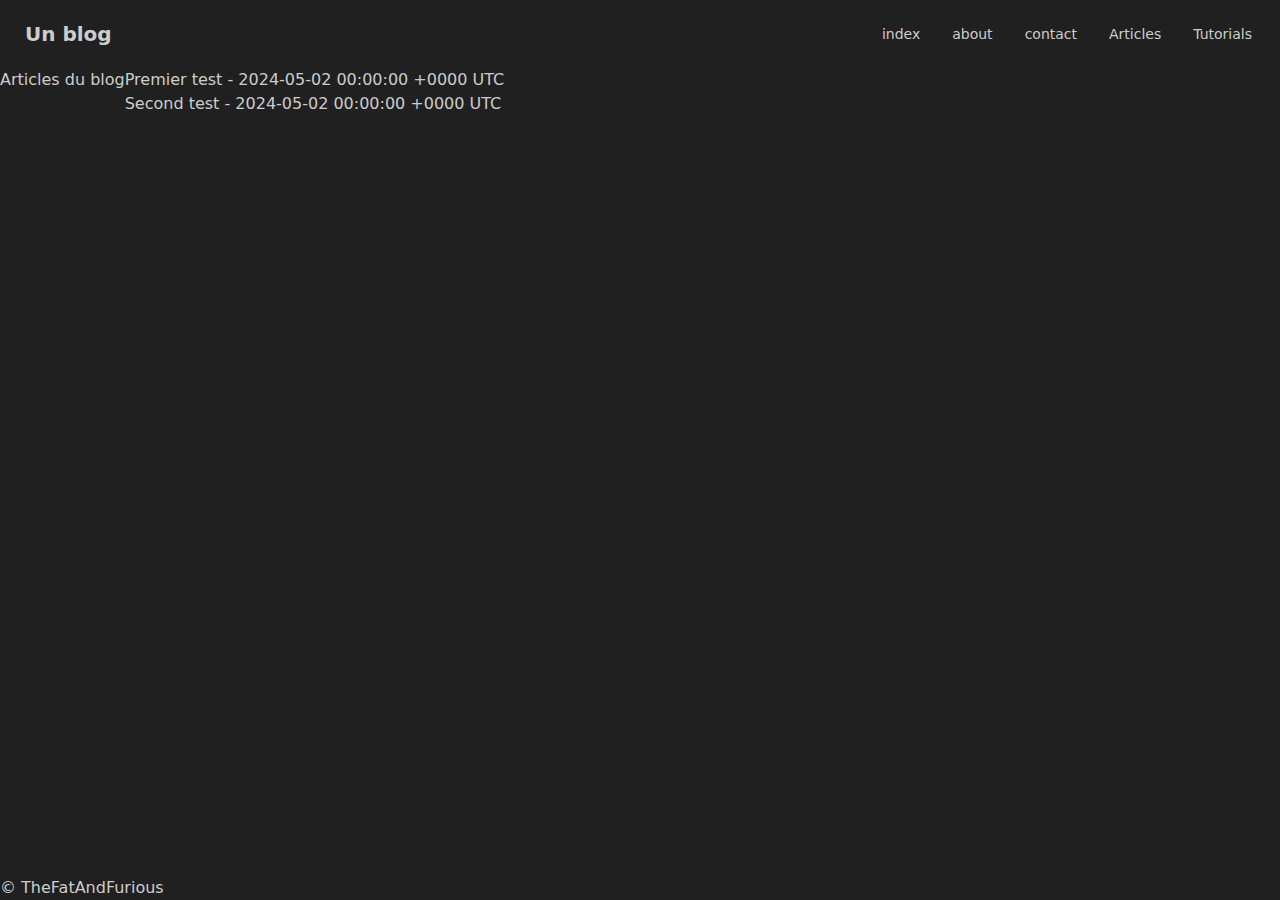
<file: public/index.html>
<!DOCTYPE html>
<html lang="fr" data-theme="business" class="min-h-full flex">
  
<head>
  <meta charset="UTF-8" />
  <meta name="viewport" content="width=device-width, initial-scale=1.0" />
  <link href="/static/output.css" rel="stylesheet" />
  <title>Mein blog</title>
</head>
 
  <body class="min-h-full grow flex flex-col">
    
<div class="navbar bg-base-100">
  <div class="flex-1">
    <a class="btn btn-ghost text-xl">Un blog</a>
  </div>
  <div class="flex-none">
    <ul class="menu menu-horizontal px-1">
      
      <li><a href="index.html">index</a></li>
      
      <li><a href="about.html">about</a></li>
      
      <li><a href="contact.html">contact</a></li>
      
      <li><a href="Articles.html">Articles</a></li>
      
      <li><a href="Tutorials.html">Tutorials</a></li>
      
    </ul>
  </div>
</div>
 
   <div class="flex grow">
     
<body>
  <header>
    <h1>Articles du blog</h1>
  </header>
  <main>
    <ul>
      
      <li><a href="/articles/article1.html">Premier test</a> - 2024-05-02 00:00:00 &#43;0000 UTC</li>
      
      <li><a href="/articles/article2.html">Second test</a> - 2024-05-02 00:00:00 &#43;0000 UTC</li>
      
    </ul>
  </main>
</body>


   </div> 
    
<footer>
  <p>&copy; TheFatAndFurious</p>
</footer>


  </body>
</body>
</html>
</file>
<file: static/output.css>
/*
! tailwindcss v3.4.3 | MIT License | https://tailwindcss.com
*/

/*
1. Prevent padding and border from affecting element width. (https://github.com/mozdevs/cssremedy/issues/4)
2. Allow adding a border to an element by just adding a border-width. (https://github.com/tailwindcss/tailwindcss/pull/116)
*/

*,
::before,
::after {
  box-sizing: border-box;
  /* 1 */
  border-width: 0;
  /* 2 */
  border-style: solid;
  /* 2 */
  border-color: #e5e7eb;
  /* 2 */
}

::before,
::after {
  --tw-content: '';
}

/*
1. Use a consistent sensible line-height in all browsers.
2. Prevent adjustments of font size after orientation changes in iOS.
3. Use a more readable tab size.
4. Use the user's configured `sans` font-family by default.
5. Use the user's configured `sans` font-feature-settings by default.
6. Use the user's configured `sans` font-variation-settings by default.
7. Disable tap highlights on iOS
*/

html,
:host {
  line-height: 1.5;
  /* 1 */
  -webkit-text-size-adjust: 100%;
  /* 2 */
  -moz-tab-size: 4;
  /* 3 */
  -o-tab-size: 4;
     tab-size: 4;
  /* 3 */
  font-family: ui-sans-serif, system-ui, sans-serif, "Apple Color Emoji", "Segoe UI Emoji", "Segoe UI Symbol", "Noto Color Emoji";
  /* 4 */
  font-feature-settings: normal;
  /* 5 */
  font-variation-settings: normal;
  /* 6 */
  -webkit-tap-highlight-color: transparent;
  /* 7 */
}

/*
1. Remove the margin in all browsers.
2. Inherit line-height from `html` so users can set them as a class directly on the `html` element.
*/

body {
  margin: 0;
  /* 1 */
  line-height: inherit;
  /* 2 */
}

/*
1. Add the correct height in Firefox.
2. Correct the inheritance of border color in Firefox. (https://bugzilla.mozilla.org/show_bug.cgi?id=190655)
3. Ensure horizontal rules are visible by default.
*/

hr {
  height: 0;
  /* 1 */
  color: inherit;
  /* 2 */
  border-top-width: 1px;
  /* 3 */
}

/*
Add the correct text decoration in Chrome, Edge, and Safari.
*/

abbr:where([title]) {
  -webkit-text-decoration: underline dotted;
          text-decoration: underline dotted;
}

/*
Remove the default font size and weight for headings.
*/

h1,
h2,
h3,
h4,
h5,
h6 {
  font-size: inherit;
  font-weight: inherit;
}

/*
Reset links to optimize for opt-in styling instead of opt-out.
*/

a {
  color: inherit;
  text-decoration: inherit;
}

/*
Add the correct font weight in Edge and Safari.
*/

b,
strong {
  font-weight: bolder;
}

/*
1. Use the user's configured `mono` font-family by default.
2. Use the user's configured `mono` font-feature-settings by default.
3. Use the user's configured `mono` font-variation-settings by default.
4. Correct the odd `em` font sizing in all browsers.
*/

code,
kbd,
samp,
pre {
  font-family: ui-monospace, SFMono-Regular, Menlo, Monaco, Consolas, "Liberation Mono", "Courier New", monospace;
  /* 1 */
  font-feature-settings: normal;
  /* 2 */
  font-variation-settings: normal;
  /* 3 */
  font-size: 1em;
  /* 4 */
}

/*
Add the correct font size in all browsers.
*/

small {
  font-size: 80%;
}

/*
Prevent `sub` and `sup` elements from affecting the line height in all browsers.
*/

sub,
sup {
  font-size: 75%;
  line-height: 0;
  position: relative;
  vertical-align: baseline;
}

sub {
  bottom: -0.25em;
}

sup {
  top: -0.5em;
}

/*
1. Remove text indentation from table contents in Chrome and Safari. (https://bugs.chromium.org/p/chromium/issues/detail?id=999088, https://bugs.webkit.org/show_bug.cgi?id=201297)
2. Correct table border color inheritance in all Chrome and Safari. (https://bugs.chromium.org/p/chromium/issues/detail?id=935729, https://bugs.webkit.org/show_bug.cgi?id=195016)
3. Remove gaps between table borders by default.
*/

table {
  text-indent: 0;
  /* 1 */
  border-color: inherit;
  /* 2 */
  border-collapse: collapse;
  /* 3 */
}

/*
1. Change the font styles in all browsers.
2. Remove the margin in Firefox and Safari.
3. Remove default padding in all browsers.
*/

button,
input,
optgroup,
select,
textarea {
  font-family: inherit;
  /* 1 */
  font-feature-settings: inherit;
  /* 1 */
  font-variation-settings: inherit;
  /* 1 */
  font-size: 100%;
  /* 1 */
  font-weight: inherit;
  /* 1 */
  line-height: inherit;
  /* 1 */
  letter-spacing: inherit;
  /* 1 */
  color: inherit;
  /* 1 */
  margin: 0;
  /* 2 */
  padding: 0;
  /* 3 */
}

/*
Remove the inheritance of text transform in Edge and Firefox.
*/

button,
select {
  text-transform: none;
}

/*
1. Correct the inability to style clickable types in iOS and Safari.
2. Remove default button styles.
*/

button,
input:where([type='button']),
input:where([type='reset']),
input:where([type='submit']) {
  -webkit-appearance: button;
  /* 1 */
  background-color: transparent;
  /* 2 */
  background-image: none;
  /* 2 */
}

/*
Use the modern Firefox focus style for all focusable elements.
*/

:-moz-focusring {
  outline: auto;
}

/*
Remove the additional `:invalid` styles in Firefox. (https://github.com/mozilla/gecko-dev/blob/2f9eacd9d3d995c937b4251a5557d95d494c9be1/layout/style/res/forms.css#L728-L737)
*/

:-moz-ui-invalid {
  box-shadow: none;
}

/*
Add the correct vertical alignment in Chrome and Firefox.
*/

progress {
  vertical-align: baseline;
}

/*
Correct the cursor style of increment and decrement buttons in Safari.
*/

::-webkit-inner-spin-button,
::-webkit-outer-spin-button {
  height: auto;
}

/*
1. Correct the odd appearance in Chrome and Safari.
2. Correct the outline style in Safari.
*/

[type='search'] {
  -webkit-appearance: textfield;
  /* 1 */
  outline-offset: -2px;
  /* 2 */
}

/*
Remove the inner padding in Chrome and Safari on macOS.
*/

::-webkit-search-decoration {
  -webkit-appearance: none;
}

/*
1. Correct the inability to style clickable types in iOS and Safari.
2. Change font properties to `inherit` in Safari.
*/

::-webkit-file-upload-button {
  -webkit-appearance: button;
  /* 1 */
  font: inherit;
  /* 2 */
}

/*
Add the correct display in Chrome and Safari.
*/

summary {
  display: list-item;
}

/*
Removes the default spacing and border for appropriate elements.
*/

blockquote,
dl,
dd,
h1,
h2,
h3,
h4,
h5,
h6,
hr,
figure,
p,
pre {
  margin: 0;
}

fieldset {
  margin: 0;
  padding: 0;
}

legend {
  padding: 0;
}

ol,
ul,
menu {
  list-style: none;
  margin: 0;
  padding: 0;
}

/*
Reset default styling for dialogs.
*/

dialog {
  padding: 0;
}

/*
Prevent resizing textareas horizontally by default.
*/

textarea {
  resize: vertical;
}

/*
1. Reset the default placeholder opacity in Firefox. (https://github.com/tailwindlabs/tailwindcss/issues/3300)
2. Set the default placeholder color to the user's configured gray 400 color.
*/

input::-moz-placeholder, textarea::-moz-placeholder {
  opacity: 1;
  /* 1 */
  color: #9ca3af;
  /* 2 */
}

input::placeholder,
textarea::placeholder {
  opacity: 1;
  /* 1 */
  color: #9ca3af;
  /* 2 */
}

/*
Set the default cursor for buttons.
*/

button,
[role="button"] {
  cursor: pointer;
}

/*
Make sure disabled buttons don't get the pointer cursor.
*/

:disabled {
  cursor: default;
}

/*
1. Make replaced elements `display: block` by default. (https://github.com/mozdevs/cssremedy/issues/14)
2. Add `vertical-align: middle` to align replaced elements more sensibly by default. (https://github.com/jensimmons/cssremedy/issues/14#issuecomment-634934210)
   This can trigger a poorly considered lint error in some tools but is included by design.
*/

img,
svg,
video,
canvas,
audio,
iframe,
embed,
object {
  display: block;
  /* 1 */
  vertical-align: middle;
  /* 2 */
}

/*
Constrain images and videos to the parent width and preserve their intrinsic aspect ratio. (https://github.com/mozdevs/cssremedy/issues/14)
*/

img,
video {
  max-width: 100%;
  height: auto;
}

/* Make elements with the HTML hidden attribute stay hidden by default */

[hidden] {
  display: none;
}

:root,
[data-theme] {
  background-color: var(--fallback-b1,oklch(var(--b1)/1));
  color: var(--fallback-bc,oklch(var(--bc)/1));
}

@supports not (color: oklch(0% 0 0)) {
  :root {
    color-scheme: light;
    --fallback-p: #491eff;
    --fallback-pc: #d4dbff;
    --fallback-s: #ff41c7;
    --fallback-sc: #fff9fc;
    --fallback-a: #00cfbd;
    --fallback-ac: #00100d;
    --fallback-n: #2b3440;
    --fallback-nc: #d7dde4;
    --fallback-b1: #ffffff;
    --fallback-b2: #e5e6e6;
    --fallback-b3: #e5e6e6;
    --fallback-bc: #1f2937;
    --fallback-in: #00b3f0;
    --fallback-inc: #000000;
    --fallback-su: #00ca92;
    --fallback-suc: #000000;
    --fallback-wa: #ffc22d;
    --fallback-wac: #000000;
    --fallback-er: #ff6f70;
    --fallback-erc: #000000;
  }

  @media (prefers-color-scheme: dark) {
    :root {
      color-scheme: dark;
      --fallback-p: #7582ff;
      --fallback-pc: #050617;
      --fallback-s: #ff71cf;
      --fallback-sc: #190211;
      --fallback-a: #00c7b5;
      --fallback-ac: #000e0c;
      --fallback-n: #2a323c;
      --fallback-nc: #a6adbb;
      --fallback-b1: #1d232a;
      --fallback-b2: #191e24;
      --fallback-b3: #15191e;
      --fallback-bc: #a6adbb;
      --fallback-in: #00b3f0;
      --fallback-inc: #000000;
      --fallback-su: #00ca92;
      --fallback-suc: #000000;
      --fallback-wa: #ffc22d;
      --fallback-wac: #000000;
      --fallback-er: #ff6f70;
      --fallback-erc: #000000;
    }
  }
}

html {
  -webkit-tap-highlight-color: transparent;
}

:root {
  color-scheme: dark;
  --b2: 22.6487% 0 0;
  --b3: 20.944% 0 0;
  --bc: 84.8707% 0 0;
  --pc: 88.3407% 0.019811 251.473931;
  --sc: 12.8185% 0.005481 229.389418;
  --ac: 13.4542% 0.033545 35.791525;
  --nc: 85.4882% 0.00265 253.041249;
  --inc: 12.5233% 0.028702 240.033697;
  --suc: 14.0454% 0.018919 156.59611;
  --wac: 15.4965% 0.023141 81.519177;
  --erc: 90.3221% 0.029356 29.674507;
  --animation-btn: 0.25s;
  --animation-input: .2s;
  --btn-focus-scale: 0.95;
  --border-btn: 1px;
  --tab-border: 1px;
  --tab-radius: 0.5rem;
  --p: 41.7036% 0.099057 251.473931;
  --s: 64.0924% 0.027405 229.389418;
  --a: 67.271% 0.167726 35.791525;
  --n: 27.441% 0.01325 253.041249;
  --b1: 24.3535% 0 0;
  --in: 62.6163% 0.143511 240.033697;
  --su: 70.2268% 0.094594 156.59611;
  --wa: 77.4824% 0.115704 81.519177;
  --er: 51.6105% 0.14678 29.674507;
  --rounded-box: 0.25rem;
  --rounded-btn: .125rem;
  --rounded-badge: .125rem;
}

@media (prefers-color-scheme: dark) {
  :root {
    color-scheme: dark;
    --in: 72.06% 0.191 231.6;
    --su: 64.8% 0.150 160;
    --wa: 84.71% 0.199 83.87;
    --er: 71.76% 0.221 22.18;
    --pc: 13.138% 0.0392 275.75;
    --sc: 14.96% 0.052 342.55;
    --ac: 14.902% 0.0334 183.61;
    --inc: 0% 0 0;
    --suc: 0% 0 0;
    --wac: 0% 0 0;
    --erc: 0% 0 0;
    --rounded-box: 1rem;
    --rounded-btn: 0.5rem;
    --rounded-badge: 1.9rem;
    --animation-btn: 0.25s;
    --animation-input: .2s;
    --btn-focus-scale: 0.95;
    --border-btn: 1px;
    --tab-border: 1px;
    --tab-radius: 0.5rem;
    --p: 65.69% 0.196 275.75;
    --s: 74.8% 0.26 342.55;
    --a: 74.51% 0.167 183.61;
    --n: 31.3815% 0.021108 254.139175;
    --nc: 74.6477% 0.0216 264.435964;
    --b1: 25.3267% 0.015896 252.417568;
    --b2: 23.2607% 0.013807 253.100675;
    --b3: 21.1484% 0.01165 254.087939;
    --bc: 74.6477% 0.0216 264.435964;
  }
}

[data-theme=business] {
  color-scheme: dark;
  --b2: 22.6487% 0 0;
  --b3: 20.944% 0 0;
  --bc: 84.8707% 0 0;
  --pc: 88.3407% 0.019811 251.473931;
  --sc: 12.8185% 0.005481 229.389418;
  --ac: 13.4542% 0.033545 35.791525;
  --nc: 85.4882% 0.00265 253.041249;
  --inc: 12.5233% 0.028702 240.033697;
  --suc: 14.0454% 0.018919 156.59611;
  --wac: 15.4965% 0.023141 81.519177;
  --erc: 90.3221% 0.029356 29.674507;
  --animation-btn: 0.25s;
  --animation-input: .2s;
  --btn-focus-scale: 0.95;
  --border-btn: 1px;
  --tab-border: 1px;
  --tab-radius: 0.5rem;
  --p: 41.7036% 0.099057 251.473931;
  --s: 64.0924% 0.027405 229.389418;
  --a: 67.271% 0.167726 35.791525;
  --n: 27.441% 0.01325 253.041249;
  --b1: 24.3535% 0 0;
  --in: 62.6163% 0.143511 240.033697;
  --su: 70.2268% 0.094594 156.59611;
  --wa: 77.4824% 0.115704 81.519177;
  --er: 51.6105% 0.14678 29.674507;
  --rounded-box: 0.25rem;
  --rounded-btn: .125rem;
  --rounded-badge: .125rem;
}

[data-theme=dark] {
  color-scheme: dark;
  --in: 72.06% 0.191 231.6;
  --su: 64.8% 0.150 160;
  --wa: 84.71% 0.199 83.87;
  --er: 71.76% 0.221 22.18;
  --pc: 13.138% 0.0392 275.75;
  --sc: 14.96% 0.052 342.55;
  --ac: 14.902% 0.0334 183.61;
  --inc: 0% 0 0;
  --suc: 0% 0 0;
  --wac: 0% 0 0;
  --erc: 0% 0 0;
  --rounded-box: 1rem;
  --rounded-btn: 0.5rem;
  --rounded-badge: 1.9rem;
  --animation-btn: 0.25s;
  --animation-input: .2s;
  --btn-focus-scale: 0.95;
  --border-btn: 1px;
  --tab-border: 1px;
  --tab-radius: 0.5rem;
  --p: 65.69% 0.196 275.75;
  --s: 74.8% 0.26 342.55;
  --a: 74.51% 0.167 183.61;
  --n: 31.3815% 0.021108 254.139175;
  --nc: 74.6477% 0.0216 264.435964;
  --b1: 25.3267% 0.015896 252.417568;
  --b2: 23.2607% 0.013807 253.100675;
  --b3: 21.1484% 0.01165 254.087939;
  --bc: 74.6477% 0.0216 264.435964;
}

*, ::before, ::after {
  --tw-border-spacing-x: 0;
  --tw-border-spacing-y: 0;
  --tw-translate-x: 0;
  --tw-translate-y: 0;
  --tw-rotate: 0;
  --tw-skew-x: 0;
  --tw-skew-y: 0;
  --tw-scale-x: 1;
  --tw-scale-y: 1;
  --tw-pan-x:  ;
  --tw-pan-y:  ;
  --tw-pinch-zoom:  ;
  --tw-scroll-snap-strictness: proximity;
  --tw-gradient-from-position:  ;
  --tw-gradient-via-position:  ;
  --tw-gradient-to-position:  ;
  --tw-ordinal:  ;
  --tw-slashed-zero:  ;
  --tw-numeric-figure:  ;
  --tw-numeric-spacing:  ;
  --tw-numeric-fraction:  ;
  --tw-ring-inset:  ;
  --tw-ring-offset-width: 0px;
  --tw-ring-offset-color: #fff;
  --tw-ring-color: rgb(59 130 246 / 0.5);
  --tw-ring-offset-shadow: 0 0 #0000;
  --tw-ring-shadow: 0 0 #0000;
  --tw-shadow: 0 0 #0000;
  --tw-shadow-colored: 0 0 #0000;
  --tw-blur:  ;
  --tw-brightness:  ;
  --tw-contrast:  ;
  --tw-grayscale:  ;
  --tw-hue-rotate:  ;
  --tw-invert:  ;
  --tw-saturate:  ;
  --tw-sepia:  ;
  --tw-drop-shadow:  ;
  --tw-backdrop-blur:  ;
  --tw-backdrop-brightness:  ;
  --tw-backdrop-contrast:  ;
  --tw-backdrop-grayscale:  ;
  --tw-backdrop-hue-rotate:  ;
  --tw-backdrop-invert:  ;
  --tw-backdrop-opacity:  ;
  --tw-backdrop-saturate:  ;
  --tw-backdrop-sepia:  ;
  --tw-contain-size:  ;
  --tw-contain-layout:  ;
  --tw-contain-paint:  ;
  --tw-contain-style:  ;
}

::backdrop {
  --tw-border-spacing-x: 0;
  --tw-border-spacing-y: 0;
  --tw-translate-x: 0;
  --tw-translate-y: 0;
  --tw-rotate: 0;
  --tw-skew-x: 0;
  --tw-skew-y: 0;
  --tw-scale-x: 1;
  --tw-scale-y: 1;
  --tw-pan-x:  ;
  --tw-pan-y:  ;
  --tw-pinch-zoom:  ;
  --tw-scroll-snap-strictness: proximity;
  --tw-gradient-from-position:  ;
  --tw-gradient-via-position:  ;
  --tw-gradient-to-position:  ;
  --tw-ordinal:  ;
  --tw-slashed-zero:  ;
  --tw-numeric-figure:  ;
  --tw-numeric-spacing:  ;
  --tw-numeric-fraction:  ;
  --tw-ring-inset:  ;
  --tw-ring-offset-width: 0px;
  --tw-ring-offset-color: #fff;
  --tw-ring-color: rgb(59 130 246 / 0.5);
  --tw-ring-offset-shadow: 0 0 #0000;
  --tw-ring-shadow: 0 0 #0000;
  --tw-shadow: 0 0 #0000;
  --tw-shadow-colored: 0 0 #0000;
  --tw-blur:  ;
  --tw-brightness:  ;
  --tw-contrast:  ;
  --tw-grayscale:  ;
  --tw-hue-rotate:  ;
  --tw-invert:  ;
  --tw-saturate:  ;
  --tw-sepia:  ;
  --tw-drop-shadow:  ;
  --tw-backdrop-blur:  ;
  --tw-backdrop-brightness:  ;
  --tw-backdrop-contrast:  ;
  --tw-backdrop-grayscale:  ;
  --tw-backdrop-hue-rotate:  ;
  --tw-backdrop-invert:  ;
  --tw-backdrop-opacity:  ;
  --tw-backdrop-saturate:  ;
  --tw-backdrop-sepia:  ;
  --tw-contain-size:  ;
  --tw-contain-layout:  ;
  --tw-contain-paint:  ;
  --tw-contain-style:  ;
}

@media (hover:hover) {
  .menu li > *:not(ul, .menu-title, details, .btn):active,
.menu li > *:not(ul, .menu-title, details, .btn).active,
.menu li > details > summary:active {
    --tw-bg-opacity: 1;
    background-color: var(--fallback-n,oklch(var(--n)/var(--tw-bg-opacity)));
    --tw-text-opacity: 1;
    color: var(--fallback-nc,oklch(var(--nc)/var(--tw-text-opacity)));
  }
}

.btn {
  display: inline-flex;
  height: 3rem;
  min-height: 3rem;
  flex-shrink: 0;
  cursor: pointer;
  -webkit-user-select: none;
     -moz-user-select: none;
          user-select: none;
  flex-wrap: wrap;
  align-items: center;
  justify-content: center;
  border-radius: var(--rounded-btn, 0.5rem);
  border-color: transparent;
  border-color: oklch(var(--btn-color, var(--b2)) / var(--tw-border-opacity));
  padding-left: 1rem;
  padding-right: 1rem;
  text-align: center;
  font-size: 0.875rem;
  line-height: 1em;
  gap: 0.5rem;
  font-weight: 600;
  text-decoration-line: none;
  transition-duration: 200ms;
  transition-timing-function: cubic-bezier(0, 0, 0.2, 1);
  border-width: var(--border-btn, 1px);
  transition-property: color, background-color, border-color, opacity, box-shadow, transform;
  --tw-text-opacity: 1;
  color: var(--fallback-bc,oklch(var(--bc)/var(--tw-text-opacity)));
  --tw-shadow: 0 1px 2px 0 rgb(0 0 0 / 0.05);
  --tw-shadow-colored: 0 1px 2px 0 var(--tw-shadow-color);
  box-shadow: var(--tw-ring-offset-shadow, 0 0 #0000), var(--tw-ring-shadow, 0 0 #0000), var(--tw-shadow);
  outline-color: var(--fallback-bc,oklch(var(--bc)/1));
  background-color: oklch(var(--btn-color, var(--b2)) / var(--tw-bg-opacity));
  --tw-bg-opacity: 1;
  --tw-border-opacity: 1;
}

.btn-disabled,
  .btn[disabled],
  .btn:disabled {
  pointer-events: none;
}

:where(.btn:is(input[type="checkbox"])),
:where(.btn:is(input[type="radio"])) {
  width: auto;
  -webkit-appearance: none;
     -moz-appearance: none;
          appearance: none;
}

.btn:is(input[type="checkbox"]):after,
.btn:is(input[type="radio"]):after {
  --tw-content: attr(aria-label);
  content: var(--tw-content);
}

@media (hover: hover) {
  .btn:hover {
    --tw-border-opacity: 1;
    border-color: var(--fallback-b3,oklch(var(--b3)/var(--tw-border-opacity)));
    --tw-bg-opacity: 1;
    background-color: var(--fallback-b3,oklch(var(--b3)/var(--tw-bg-opacity)));
  }

  @supports (color: color-mix(in oklab, black, black)) {
    .btn:hover {
      background-color: color-mix(
            in oklab,
            oklch(var(--btn-color, var(--b2)) / var(--tw-bg-opacity, 1)) 90%,
            black
          );
      border-color: color-mix(
            in oklab,
            oklch(var(--btn-color, var(--b2)) / var(--tw-border-opacity, 1)) 90%,
            black
          );
    }
  }

  @supports not (color: oklch(0% 0 0)) {
    .btn:hover {
      background-color: var(--btn-color, var(--fallback-b2));
      border-color: var(--btn-color, var(--fallback-b2));
    }
  }

  .btn.glass:hover {
    --glass-opacity: 25%;
    --glass-border-opacity: 15%;
  }

  .btn-ghost:hover {
    border-color: transparent;
  }

  @supports (color: oklch(0% 0 0)) {
    .btn-ghost:hover {
      background-color: var(--fallback-bc,oklch(var(--bc)/0.2));
    }
  }

  .btn-disabled:hover,
    .btn[disabled]:hover,
    .btn:disabled:hover {
    --tw-border-opacity: 0;
    background-color: var(--fallback-n,oklch(var(--n)/var(--tw-bg-opacity)));
    --tw-bg-opacity: 0.2;
    color: var(--fallback-bc,oklch(var(--bc)/var(--tw-text-opacity)));
    --tw-text-opacity: 0.2;
  }

  @supports (color: color-mix(in oklab, black, black)) {
    .btn:is(input[type="checkbox"]:checked):hover, .btn:is(input[type="radio"]:checked):hover {
      background-color: color-mix(in oklab, var(--fallback-p,oklch(var(--p)/1)) 90%, black);
      border-color: color-mix(in oklab, var(--fallback-p,oklch(var(--p)/1)) 90%, black);
    }
  }

  :where(.menu li:not(.menu-title, .disabled) > *:not(ul, details, .menu-title)):not(.active, .btn):hover, :where(.menu li:not(.menu-title, .disabled) > details > summary:not(.menu-title)):not(.active, .btn):hover {
    cursor: pointer;
    outline: 2px solid transparent;
    outline-offset: 2px;
  }

  @supports (color: oklch(0% 0 0)) {
    :where(.menu li:not(.menu-title, .disabled) > *:not(ul, details, .menu-title)):not(.active, .btn):hover, :where(.menu li:not(.menu-title, .disabled) > details > summary:not(.menu-title)):not(.active, .btn):hover {
      background-color: var(--fallback-bc,oklch(var(--bc)/0.1));
    }
  }
}

.footer {
  display: grid;
  width: 100%;
  grid-auto-flow: row;
  place-items: start;
  -moz-column-gap: 1rem;
       column-gap: 1rem;
  row-gap: 2.5rem;
  font-size: 0.875rem;
  line-height: 1.25rem;
}

.footer > * {
  display: grid;
  place-items: start;
  gap: 0.5rem;
}

@media (min-width: 48rem) {
  .footer {
    grid-auto-flow: column;
  }

  .footer-center {
    grid-auto-flow: row dense;
  }
}

.link {
  cursor: pointer;
  text-decoration-line: underline;
}

.menu {
  display: flex;
  flex-direction: column;
  flex-wrap: wrap;
  font-size: 0.875rem;
  line-height: 1.25rem;
  padding: 0.5rem;
}

.menu :where(li ul) {
  position: relative;
  white-space: nowrap;
  margin-inline-start: 1rem;
  padding-inline-start: 0.5rem;
}

.menu :where(li:not(.menu-title) > *:not(ul, details, .menu-title, .btn)), .menu :where(li:not(.menu-title) > details > summary:not(.menu-title)) {
  display: grid;
  grid-auto-flow: column;
  align-content: flex-start;
  align-items: center;
  gap: 0.5rem;
  grid-auto-columns: minmax(auto, max-content) auto max-content;
  -webkit-user-select: none;
     -moz-user-select: none;
          user-select: none;
}

.menu li.disabled {
  cursor: not-allowed;
  -webkit-user-select: none;
     -moz-user-select: none;
          user-select: none;
  color: var(--fallback-bc,oklch(var(--bc)/0.3));
}

.menu :where(li > .menu-dropdown:not(.menu-dropdown-show)) {
  display: none;
}

:where(.menu li) {
  position: relative;
  display: flex;
  flex-shrink: 0;
  flex-direction: column;
  flex-wrap: wrap;
  align-items: stretch;
}

:where(.menu li) .badge {
  justify-self: end;
}

.navbar {
  display: flex;
  align-items: center;
  padding: var(--navbar-padding, 0.5rem);
  min-height: 4rem;
  width: 100%;
}

:where(.navbar > *:not(script, style)) {
  display: inline-flex;
  align-items: center;
}

.range {
  height: 1.5rem;
  width: 100%;
  cursor: pointer;
  -moz-appearance: none;
       appearance: none;
  -webkit-appearance: none;
  --range-shdw: var(--fallback-bc,oklch(var(--bc)/1));
  overflow: hidden;
  border-radius: var(--rounded-box, 1rem);
  background-color: transparent;
}

.range:focus {
  outline: none;
}

@media (prefers-reduced-motion: no-preference) {
  .btn {
    animation: button-pop var(--animation-btn, 0.25s) ease-out;
  }
}

.btn:active:hover,
  .btn:active:focus {
  animation: button-pop 0s ease-out;
  transform: scale(var(--btn-focus-scale, 0.97));
}

@supports not (color: oklch(0% 0 0)) {
  .btn {
    background-color: var(--btn-color, var(--fallback-b2));
    border-color: var(--btn-color, var(--fallback-b2));
  }
}

.btn:focus-visible {
  outline-style: solid;
  outline-width: 2px;
  outline-offset: 2px;
}

.btn.glass {
  --tw-shadow: 0 0 #0000;
  --tw-shadow-colored: 0 0 #0000;
  box-shadow: var(--tw-ring-offset-shadow, 0 0 #0000), var(--tw-ring-shadow, 0 0 #0000), var(--tw-shadow);
  outline-color: currentColor;
}

.btn.glass.btn-active {
  --glass-opacity: 25%;
  --glass-border-opacity: 15%;
}

.btn-ghost {
  border-width: 1px;
  border-color: transparent;
  background-color: transparent;
  color: currentColor;
  --tw-shadow: 0 0 #0000;
  --tw-shadow-colored: 0 0 #0000;
  box-shadow: var(--tw-ring-offset-shadow, 0 0 #0000), var(--tw-ring-shadow, 0 0 #0000), var(--tw-shadow);
  outline-color: currentColor;
}

.btn-ghost.btn-active {
  border-color: transparent;
  background-color: var(--fallback-bc,oklch(var(--bc)/0.2));
}

.btn.btn-disabled,
  .btn[disabled],
  .btn:disabled {
  --tw-border-opacity: 0;
  background-color: var(--fallback-n,oklch(var(--n)/var(--tw-bg-opacity)));
  --tw-bg-opacity: 0.2;
  color: var(--fallback-bc,oklch(var(--bc)/var(--tw-text-opacity)));
  --tw-text-opacity: 0.2;
}

.btn:is(input[type="checkbox"]:checked),
.btn:is(input[type="radio"]:checked) {
  --tw-border-opacity: 1;
  border-color: var(--fallback-p,oklch(var(--p)/var(--tw-border-opacity)));
  --tw-bg-opacity: 1;
  background-color: var(--fallback-p,oklch(var(--p)/var(--tw-bg-opacity)));
  --tw-text-opacity: 1;
  color: var(--fallback-pc,oklch(var(--pc)/var(--tw-text-opacity)));
}

.btn:is(input[type="checkbox"]:checked):focus-visible, .btn:is(input[type="radio"]:checked):focus-visible {
  outline-color: var(--fallback-p,oklch(var(--p)/1));
}

@keyframes button-pop {
  0% {
    transform: scale(var(--btn-focus-scale, 0.98));
  }

  40% {
    transform: scale(1.02);
  }

  100% {
    transform: scale(1);
  }
}

@keyframes checkmark {
  0% {
    background-position-y: 5px;
  }

  50% {
    background-position-y: -2px;
  }

  100% {
    background-position-y: 0;
  }
}

.link:focus {
  outline: 2px solid transparent;
  outline-offset: 2px;
}

.link:focus-visible {
  outline: 2px solid currentColor;
  outline-offset: 2px;
}

:where(.menu li:empty) {
  --tw-bg-opacity: 1;
  background-color: var(--fallback-bc,oklch(var(--bc)/var(--tw-bg-opacity)));
  opacity: 0.1;
  margin: 0.5rem 1rem;
  height: 1px;
}

.menu :where(li ul):before {
  position: absolute;
  bottom: 0.75rem;
  inset-inline-start: 0px;
  top: 0.75rem;
  width: 1px;
  --tw-bg-opacity: 1;
  background-color: var(--fallback-bc,oklch(var(--bc)/var(--tw-bg-opacity)));
  opacity: 0.1;
  content: "";
}

.menu :where(li:not(.menu-title) > *:not(ul, details, .menu-title, .btn)),
.menu :where(li:not(.menu-title) > details > summary:not(.menu-title)) {
  border-radius: var(--rounded-btn, 0.5rem);
  padding-left: 1rem;
  padding-right: 1rem;
  padding-top: 0.5rem;
  padding-bottom: 0.5rem;
  text-align: start;
  transition-property: color, background-color, border-color, text-decoration-color, fill, stroke, opacity, box-shadow, transform, filter, -webkit-backdrop-filter;
  transition-property: color, background-color, border-color, text-decoration-color, fill, stroke, opacity, box-shadow, transform, filter, backdrop-filter;
  transition-property: color, background-color, border-color, text-decoration-color, fill, stroke, opacity, box-shadow, transform, filter, backdrop-filter, -webkit-backdrop-filter;
  transition-timing-function: cubic-bezier(0.4, 0, 0.2, 1);
  transition-timing-function: cubic-bezier(0, 0, 0.2, 1);
  transition-duration: 200ms;
  text-wrap: balance;
}

:where(.menu li:not(.menu-title, .disabled) > *:not(ul, details, .menu-title)):not(summary, .active, .btn).focus, :where(.menu li:not(.menu-title, .disabled) > *:not(ul, details, .menu-title)):not(summary, .active, .btn):focus, :where(.menu li:not(.menu-title, .disabled) > *:not(ul, details, .menu-title)):is(summary):not(.active, .btn):focus-visible, :where(.menu li:not(.menu-title, .disabled) > details > summary:not(.menu-title)):not(summary, .active, .btn).focus, :where(.menu li:not(.menu-title, .disabled) > details > summary:not(.menu-title)):not(summary, .active, .btn):focus, :where(.menu li:not(.menu-title, .disabled) > details > summary:not(.menu-title)):is(summary):not(.active, .btn):focus-visible {
  cursor: pointer;
  background-color: var(--fallback-bc,oklch(var(--bc)/0.1));
  --tw-text-opacity: 1;
  color: var(--fallback-bc,oklch(var(--bc)/var(--tw-text-opacity)));
  outline: 2px solid transparent;
  outline-offset: 2px;
}

.menu li > *:not(ul, .menu-title, details, .btn):active,
.menu li > *:not(ul, .menu-title, details, .btn).active,
.menu li > details > summary:active {
  --tw-bg-opacity: 1;
  background-color: var(--fallback-n,oklch(var(--n)/var(--tw-bg-opacity)));
  --tw-text-opacity: 1;
  color: var(--fallback-nc,oklch(var(--nc)/var(--tw-text-opacity)));
}

.menu :where(li > details > summary)::-webkit-details-marker {
  display: none;
}

.menu :where(li > details > summary):after,
.menu :where(li > .menu-dropdown-toggle):after {
  justify-self: end;
  display: block;
  margin-top: -0.5rem;
  height: 0.5rem;
  width: 0.5rem;
  transform: rotate(45deg);
  transition-property: transform, margin-top;
  transition-duration: 0.3s;
  transition-timing-function: cubic-bezier(0.4, 0, 0.2, 1);
  content: "";
  transform-origin: 75% 75%;
  box-shadow: 2px 2px;
  pointer-events: none;
}

.menu :where(li > details[open] > summary):after,
.menu :where(li > .menu-dropdown-toggle.menu-dropdown-show):after {
  transform: rotate(225deg);
  margin-top: 0;
}

@keyframes modal-pop {
  0% {
    opacity: 0;
  }
}

@keyframes progress-loading {
  50% {
    background-position-x: -115%;
  }
}

@keyframes radiomark {
  0% {
    box-shadow: 0 0 0 12px var(--fallback-b1,oklch(var(--b1)/1)) inset,
      0 0 0 12px var(--fallback-b1,oklch(var(--b1)/1)) inset;
  }

  50% {
    box-shadow: 0 0 0 3px var(--fallback-b1,oklch(var(--b1)/1)) inset,
      0 0 0 3px var(--fallback-b1,oklch(var(--b1)/1)) inset;
  }

  100% {
    box-shadow: 0 0 0 4px var(--fallback-b1,oklch(var(--b1)/1)) inset,
      0 0 0 4px var(--fallback-b1,oklch(var(--b1)/1)) inset;
  }
}

.range:focus-visible::-webkit-slider-thumb {
  --focus-shadow: 0 0 0 6px var(--fallback-b1,oklch(var(--b1)/1)) inset, 0 0 0 2rem var(--range-shdw) inset;
}

.range:focus-visible::-moz-range-thumb {
  --focus-shadow: 0 0 0 6px var(--fallback-b1,oklch(var(--b1)/1)) inset, 0 0 0 2rem var(--range-shdw) inset;
}

.range::-webkit-slider-runnable-track {
  height: 0.5rem;
  width: 100%;
  border-radius: var(--rounded-box, 1rem);
  background-color: var(--fallback-bc,oklch(var(--bc)/0.1));
}

.range::-moz-range-track {
  height: 0.5rem;
  width: 100%;
  border-radius: var(--rounded-box, 1rem);
  background-color: var(--fallback-bc,oklch(var(--bc)/0.1));
}

.range::-webkit-slider-thumb {
  position: relative;
  height: 1.5rem;
  width: 1.5rem;
  border-radius: var(--rounded-box, 1rem);
  border-style: none;
  --tw-bg-opacity: 1;
  background-color: var(--fallback-b1,oklch(var(--b1)/var(--tw-bg-opacity)));
  appearance: none;
  -webkit-appearance: none;
  top: 50%;
  color: var(--range-shdw);
  transform: translateY(-50%);
  --filler-size: 100rem;
  --filler-offset: 0.6rem;
  box-shadow: 0 0 0 3px var(--range-shdw) inset,
      var(--focus-shadow, 0 0),
      calc(var(--filler-size) * -1 - var(--filler-offset)) 0 0 var(--filler-size);
}

.range::-moz-range-thumb {
  position: relative;
  height: 1.5rem;
  width: 1.5rem;
  border-radius: var(--rounded-box, 1rem);
  border-style: none;
  --tw-bg-opacity: 1;
  background-color: var(--fallback-b1,oklch(var(--b1)/var(--tw-bg-opacity)));
  top: 50%;
  color: var(--range-shdw);
  --filler-size: 100rem;
  --filler-offset: 0.5rem;
  box-shadow: 0 0 0 3px var(--range-shdw) inset,
      var(--focus-shadow, 0 0),
      calc(var(--filler-size) * -1 - var(--filler-offset)) 0 0 var(--filler-size);
}

@keyframes rating-pop {
  0% {
    transform: translateY(-0.125em);
  }

  40% {
    transform: translateY(-0.125em);
  }

  100% {
    transform: translateY(0);
  }
}

@keyframes skeleton {
  from {
    background-position: 150%;
  }

  to {
    background-position: -50%;
  }
}

@keyframes toast-pop {
  0% {
    transform: scale(0.9);
    opacity: 0;
  }

  100% {
    transform: scale(1);
    opacity: 1;
  }
}

.menu-horizontal {
  display: inline-flex;
  flex-direction: row;
}

.menu-horizontal > li:not(.menu-title) > details > ul {
  position: absolute;
  margin-inline-start: 0px;
  margin-top: 1rem;
  padding-top: 0.5rem;
  padding-bottom: 0.5rem;
  padding-inline-end: 0.5rem;
}

.menu-horizontal > li > details > ul:before {
  content: none;
}

:where(.menu-horizontal > li:not(.menu-title) > details > ul) {
  border-radius: var(--rounded-box, 1rem);
  --tw-bg-opacity: 1;
  background-color: var(--fallback-b1,oklch(var(--b1)/var(--tw-bg-opacity)));
  --tw-shadow: 0 20px 25px -5px rgb(0 0 0 / 0.1), 0 8px 10px -6px rgb(0 0 0 / 0.1);
  --tw-shadow-colored: 0 20px 25px -5px var(--tw-shadow-color), 0 8px 10px -6px var(--tw-shadow-color);
  box-shadow: var(--tw-ring-offset-shadow, 0 0 #0000), var(--tw-ring-shadow, 0 0 #0000), var(--tw-shadow);
}

.flex {
  display: flex;
}

.min-h-full {
  min-height: 100%;
}

.flex-1 {
  flex: 1 1 0%;
}

.flex-none {
  flex: none;
}

.grow {
  flex-grow: 1;
}

.flex-col {
  flex-direction: column;
}

.rounded-t-none {
  border-top-left-radius: 0px;
  border-top-right-radius: 0px;
}

.bg-base-100 {
  --tw-bg-opacity: 1;
  background-color: var(--fallback-b1,oklch(var(--b1)/var(--tw-bg-opacity)));
}

.p-2 {
  padding: 0.5rem;
}

.px-1 {
  padding-left: 0.25rem;
  padding-right: 0.25rem;
}

.text-xl {
  font-size: 1.25rem;
  line-height: 1.75rem;
}
</file>
